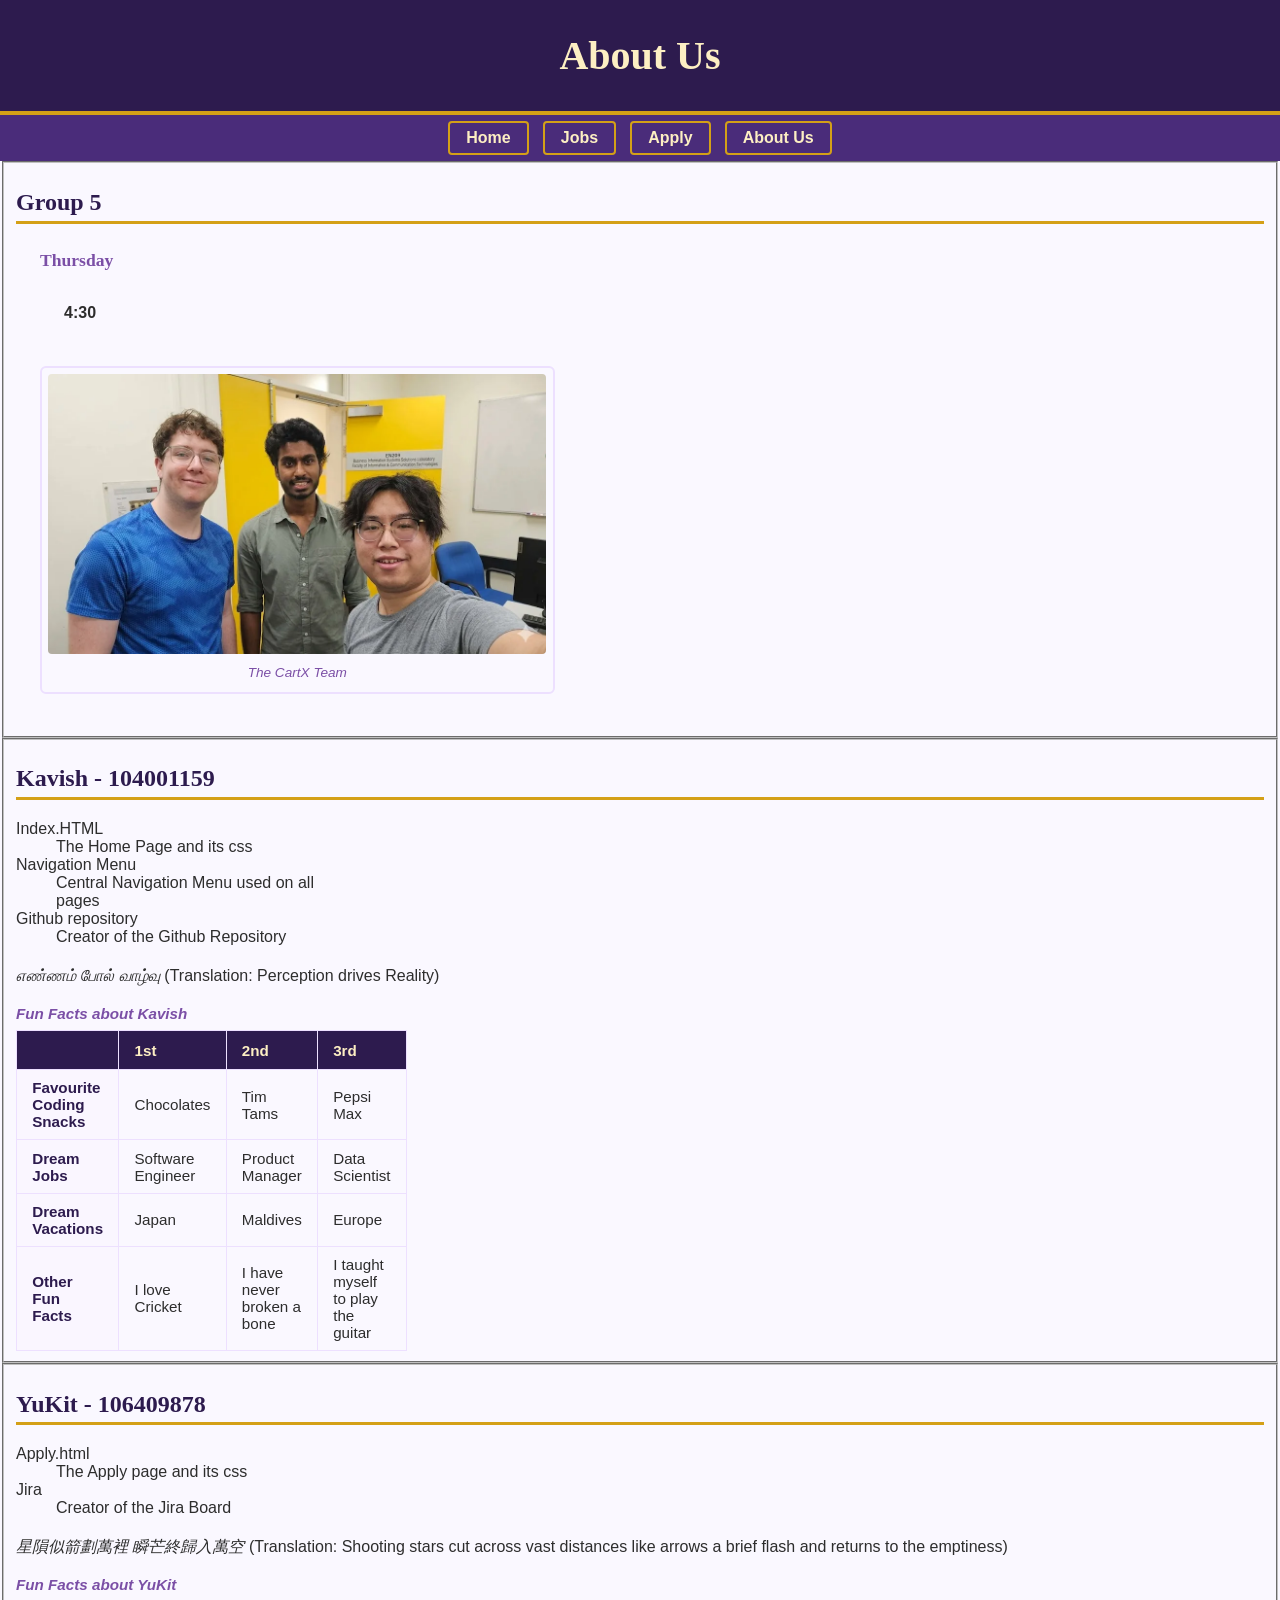
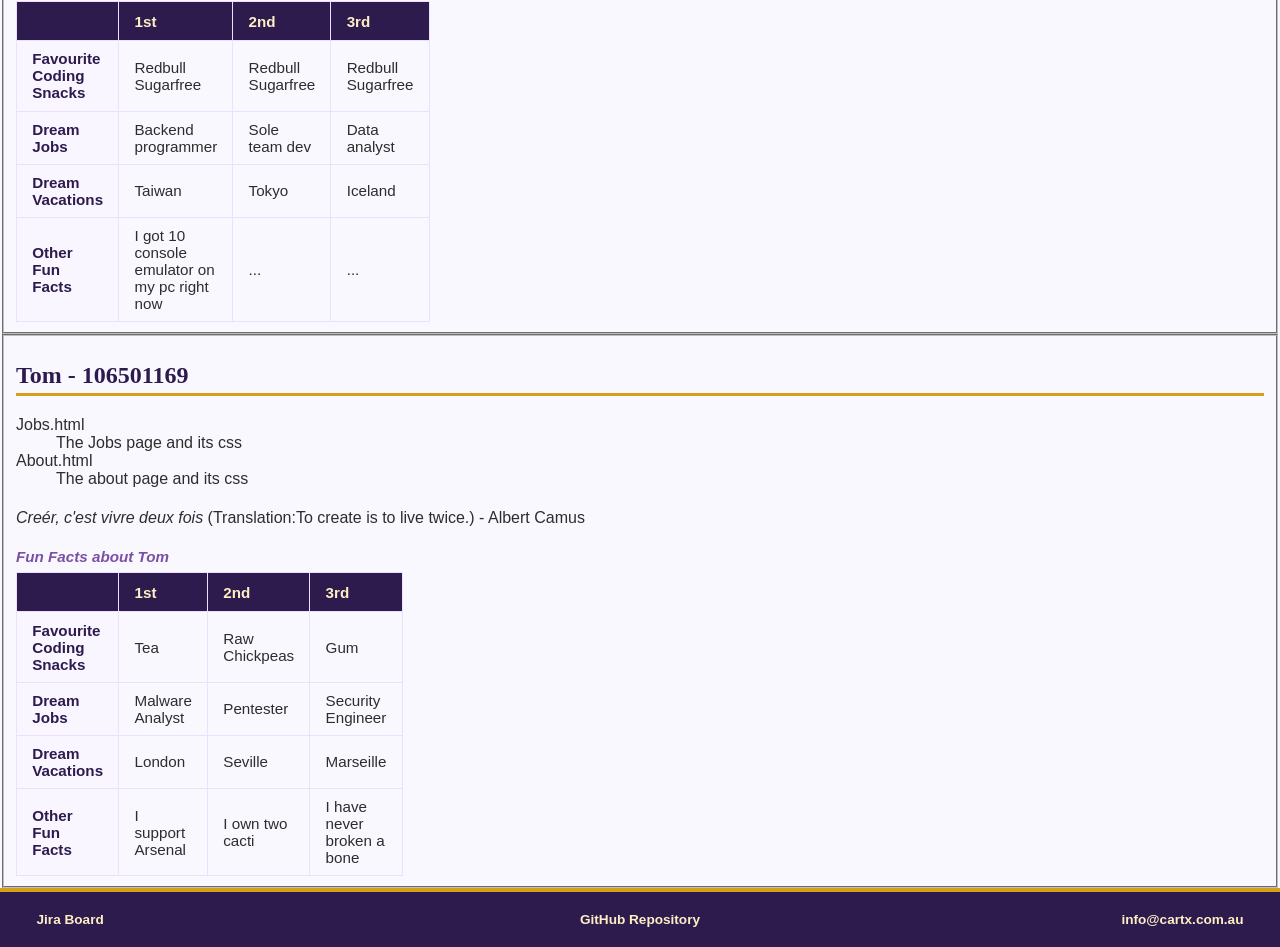
<file: about.html>
<!DOCTYPE html>
<html lang = "en">
    <head>
        <meta charset="utf-8">
        <meta name="description" content="Part of Assignment 1 for Web Tech Project">
        <meta name="keywords" content="about">
        <meta name="author" content="Tom Holliday" >
        <title>About Our Team</title>
        <link rel = "stylesheet" href = "styles.css">
        <style>
            table {
                width: 25%;
            }
            tbody :hover{
                background-color: #c4aadf;
            }
        </style>
    </head>
    <body>
        <header>
            <h1>About Us</h1>
        </header>

        <nav>
            <p class="menu"><a href="index.html">Home</a></p>
            <p class="menu"><a href="jobs.html">Jobs</a></p>
            <p class="menu"><a href="apply.html">Apply</a></p>
            <p class="menu"><a href="about.html">About Us</a></p>
        </nav>
      
        <fieldset>
            <h2>
                Group 5
            </h2>
            <ul style = "list-style: none;">
                <li>
                    <h3>Thursday</h3>
                    <ul style = "list-style: none;">
                        <li>
                            <h4>4:30</h4>
                        </li>
                    </ul>
                </li>
                <li>
                    <figure>
                        <img src="images/group_image.webp" alt="The CartX Team" loading="lazy" class="group_image">
                        <figcaption>The CartX Team</figcaption>
                    </figure>
                </li>
            </ul>
        </fieldset>
      
        <fieldset>
            <h2>
                Kavish - 104001159
            </h2>
                <dl>
                    <dt>Index.HTML</dt>
                    <dd>The Home Page and its css</dd>
                    <dt>Navigation Menu</dt>
                    <dd>Central Navigation Menu used on all pages</dd>
                    <dt>Github repository</dt>
                    <dd>Creator of the Github Repository</dd>
                </dl>
            <p lang =""> <em>எண்ணம் போல் வாழ்வு</em> (Translation: Perception drives Reality)</p>
            <table>
                <caption>Fun Facts about Kavish</caption>
                <thead>
                    <tr>
                        <th scope="col"></th>
                        <th scope="col">1st</th>
                        <th scope="col">2nd</th>
                        <th scope="col">3rd</th>
                    </tr>
                </thead>
                <tbody>
                    <tr>
                        <th>Favourite Coding Snacks</th>
                        <td>Chocolates</td>
                        <td>Tim Tams</td>
                        <td>Pepsi Max</td>
                    </tr>
                    <tr>
                        <th>Dream Jobs</th>
                        <td>Software Engineer</td>
                        <td>Product Manager</td>
                        <td>Data Scientist</td>
                    </tr>
                    <tr>
                        <th>Dream Vacations</th>
                        <td>Japan</td>
                        <td>Maldives</td>
                        <td>Europe</td>
                    </tr>
                    <tr>
                        <th>Other Fun Facts</th>
                        <td>I love Cricket</td>
                        <td>I have never broken a bone</td>
                        <td>I taught myself to play the guitar</td>
                    </tr>
                </tbody>
            </table>
        </fieldset>
      
        <fieldset>
            <h2>
                YuKit - 106409878
            </h2>
                <dl style = "color: #7b4fa6">
                    <dt>Apply.html</dt>
                    <dd>The Apply page and its css</dd>
                    <dt>Jira</dt>
                    <dd>Creator of the Jira Board</dd>
                </dl>
            <p lang ="zh-Hant"><em>星隕似箭劃萬裡 瞬芒終歸入萬空</em> (Translation: Shooting stars cut across vast distances like arrows
a brief flash and returns to the emptiness)</p>
            <table>
                <caption>Fun Facts about YuKit</caption>
                <thead>
                    <tr>
                        <th scope="col"></th>
                        <th scope="col">1st</th>
                        <th scope="col">2nd</th>
                        <th scope="col">3rd</th>
                    </tr>
                </thead>
                <tbody>
                    <tr>
                        <th>Favourite Coding Snacks</th>
                        <td>Redbull Sugarfree</td>
                        <td>Redbull Sugarfree</td>
                        <td>Redbull Sugarfree</td>
                    </tr>
                    <tr>
                        <th>Dream Jobs</th>
                        <td>Backend programmer</td>
                        <td>Sole team dev</td>
                        <td>Data analyst</td>
                    </tr>
                    <tr>
                        <th>Dream Vacations</th>
                        <td>Taiwan</td>
                        <td>Tokyo</td>
                        <td>Iceland</td>
                    </tr>
                    <tr>
                        <th>Other Fun Facts</th>
                        <td>I got 10 console emulator on my pc right now</td>
                        <td>...</td>
                        <td>...</td>
                    </tr>
                </tbody>
            </table>
        </fieldset>
      
        <fieldset>
            <h2>
                Tom - 106501169
            </h2>
            <dl>
                <dt>Jobs.html</dt>
                <dd>The Jobs page and its css</dd>
                <dt>About.html</dt>
                <dd>The about page and its css</dd>
            </dl>
            <p lang ="fr"><em>Creér, c'est vivre deux fois</em> (Translation:To create is to live twice.) - Albert Camus</p>
            <table>
                <caption>Fun Facts about Tom</caption>
                <thead>
                    <tr>
                        <th scope="col"></th>
                        <th scope="col">1st</th>
                        <th scope="col">2nd</th>
                        <th scope="col">3rd</th>
                    </tr>
                </thead>
                <tbody>
                    <tr>
                        <th>Favourite Coding Snacks</th>
                        <td>Tea</td>
                        <td>Raw Chickpeas</td>
                        <td>Gum</td>
                    </tr>
                    <tr>
                        <th>Dream Jobs</th>
                        <td>Malware Analyst</td>
                        <td>Pentester</td>
                        <td>Security Engineer</td>
                    </tr>
                    <tr>
                        <th>Dream Vacations</th>
                        <td>London</td>
                        <td>Seville</td>
                        <td>Marseille</td>
                    </tr>
                    <tr>
                        <th>Other Fun Facts</th>
                        <td>I support Arsenal</td>
                        <td>I own two cacti</td>
                        <td>I have never broken a bone</td>
                    </tr>
                </tbody>
            </table>
        </fieldset>
    
        <footer>
            <p><a href="https://your-jira-board-link.atlassian.net" target="_blank" rel="noopener noreferrer">Jira Board</a></p>
            <p><a href="https://github.com/104001159/Applied-Web-Project.git" target="_blank" rel="noopener noreferrer">GitHub Repository</a></p>
            <p><a href="mailto:info@cartx.com.au">info@cartx.com.au</a></p>
        </footer>
    </body>
</html>
</file>
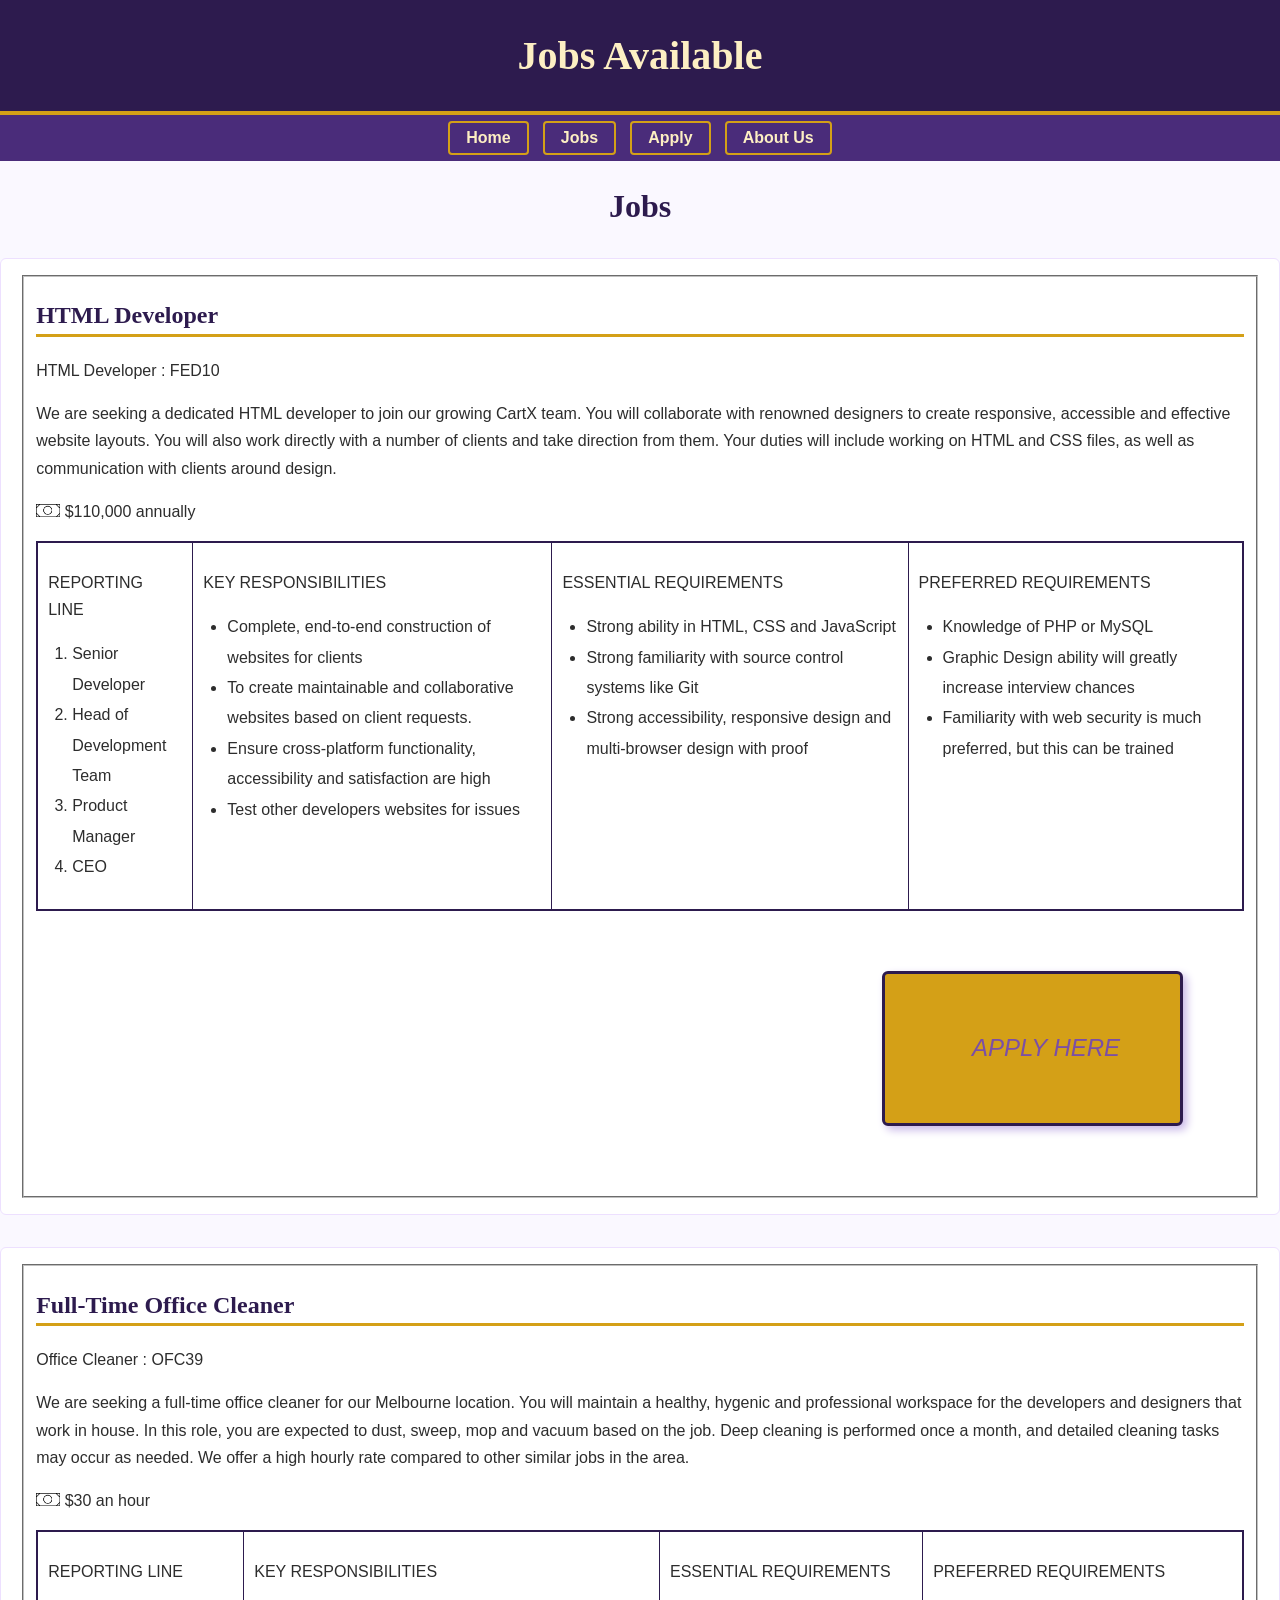
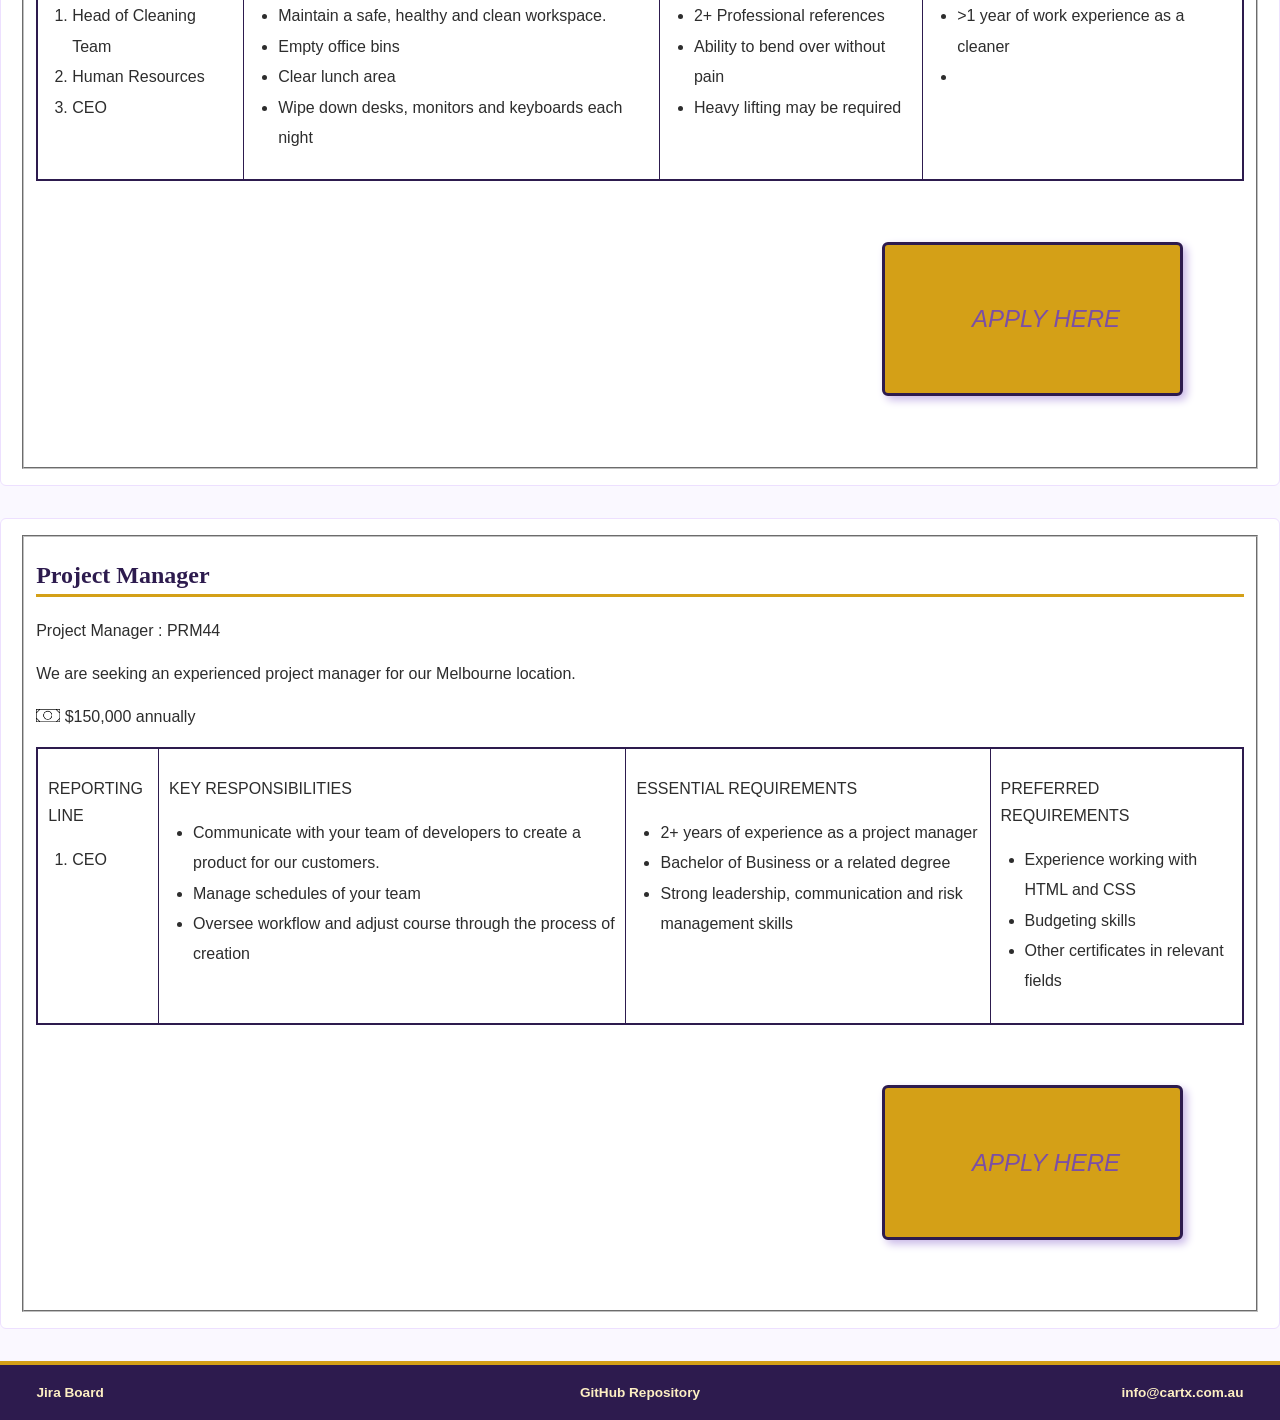
<file: jobs.html>
<!DOCTYPE html>
<html lang = "en">
    <head>
        <meta charset="utf-8">
        <meta name="description" content="Part of Assignment 1 for Web Tech Project">
        <meta name="keywords" content="HTML, jobs">
        <meta name="author" content="Tom Holliday" >
        <title>CartX Careers</title>
        <link rel = "stylesheet" href = "styles.css">
        <style>
            .applyhere {
                display: flex;
                background-color:#d4a017;
                width: 25%;
                align-items: right;
                justify-content: right;
                font-size: 1.5em;
                border: solid #2d1b4e;
                margin: 5% 5% 5% 5%;
                padding: 5% 5% 5% 5%;
            }</style>
    </head>

    <body>
        <header>
            <h1>Jobs Available</h1>
        </header>

        <nav>
            <p class="menu"><a href="index.html">Home</a></p>
            <p class="menu"><a href="jobs.html">Jobs</a></p>
            <p class="menu"><a href="apply.html">Apply</a></p>
            <p class="menu"><a href="about.html">About Us</a></p>
        </nav>
        
        <h2 id = "topofjobs">
            Jobs
        </h2>

        <section><!--html developer-->
            <fieldset> <!--automatic 'box' aorund the information-->
                <h2>
                    HTML Developer
                </h2>
                <p>HTML Developer : FED10</p>
                <p>We are seeking a dedicated HTML developer to join our growing CartX team. You will collaborate with renowned designers to create responsive, accessible and effective website layouts. You will also work directly with a number of clients and take direction from them. Your duties will include working on HTML and CSS files, as well as communication with clients around design.</p>
                <P><img src = "images/money_graphic.png" alt = "money graphic" class="moneygraphic" loading="lazy">          $110,000 annually</P>
                <div class = "container">
                    <div>
                        <p>REPORTING LINE</p>
                        <ol>
                            <li>Senior Developer</li>
                            <li>Head of Development Team</li>
                            <li>Product Manager</li>
                            <li>CEO</li>
                        </ol>
                    </div>
                    <div> 
                        <p>KEY RESPONSIBILITIES</p>
                        <ul>
                            <li>Complete, end-to-end construction of websites for clients</li>
                            <li>To create maintainable and collaborative websites based on client requests.</li>
                            <li>Ensure cross-platform functionality, accessibility and satisfaction are high</li>
                            <li>Test other developers websites for issues</li>
                        </ul>
                    </div>
                    <div>
                        <p>ESSENTIAL REQUIREMENTS</p> <!--ul-->
                        <ul>
                            <li>Strong ability in HTML, CSS and JavaScript</li>
                            <li>Strong familiarity with source control systems like Git</li>
                            <li>Strong accessibility, responsive design and multi-browser design with proof</li>
                        </ul>
                    </div>
                    <div class = "end">
                        <p>PREFERRED REQUIREMENTS</p>
                        <ul>
                            <li>Knowledge of PHP or MySQL</li>
                            <li>Graphic Design ability will greatly increase interview chances </li>
                            <li>Familiarity with web security is much preferred, but this can be trained</li>
                        </ul>
                    </div>
                </div>
                <aside class = "applyhere">
                    <a href="apply.html">APPLY HERE</a>
                </aside>
            </fieldset>
        </section>

        <section> <!--office cleaner-->
            <fieldset> <!--automatic 'box' aorund the information-->
                <h2>
                    Full-Time Office Cleaner
                </h2>
                <p> Office Cleaner : OFC39</p>
                <p>We are seeking a full-time office cleaner for our Melbourne location. You will maintain a healthy, hygenic and professional workspace for the developers and designers that work in house. In this role, you are expected to dust, sweep, mop and vacuum based on the job. Deep cleaning is performed once a month, and detailed cleaning tasks may occur as needed. We offer a high hourly rate compared to other similar jobs in the area.</p>
                <p><img src = "images/money_graphic.png" alt = "money graphic" class="moneygraphic" loading="lazy">         $30 an hour</p>
                <div class = "container">
                    <div>
                        <p>REPORTING LINE</p>
                        <ol>
                            <li>Head of Cleaning Team</li>
                            <li>Human Resources</li>
                            <li>CEO</li>
                        </ol>
                    </div>
                    
                    <div>
                        <p>KEY RESPONSIBILITIES</p>
                        <ul>
                            <li>Maintain a safe, healthy and clean workspace.</li>
                            <li>Empty office bins</li>
                            <li>Clear lunch area</li>
                            <li>Wipe down desks, monitors and keyboards each night</li>
                        </ul>
                    </div>
                    <div>
                        <p>ESSENTIAL REQUIREMENTS</p>
                        <ul>
                            <li>2+ Professional references</li>
                            <li>Ability to bend over without pain</li>
                            <li>Heavy lifting may be required</li>
                        </ul>
                    </div>
                    <div class = end>
                       <p>PREFERRED REQUIREMENTS</p>
                        <ul>
                            <li>>1 year of work experience as a cleaner</li>
                            <li></li>
                        </ul>
                    </div>
                </div>
                <aside class = "applyhere">
                    <a href="apply.html">APPLY HERE</a>
                </aside>
           </fieldset>
        </section>

        <section> <!--project manager-->
            <fieldset> <!--automatic 'box' aorund the information-->
                <h2>
                    Project Manager
                </h2>
                <p> Project Manager : PRM44</p>
                <p>We are seeking an experienced project manager for our Melbourne location.</p>
                <p><img src = "images/money_graphic.png" alt = "money graphic" class="moneygraphic" loading="lazy">         $150,000 annually</p>
                <div class = "container">
                    <div>
                        <p>REPORTING LINE</p>
                        <ol>
                            <li>CEO</li>
                        </ol>
                    </div>
                    
                    <div>
                        <p>KEY RESPONSIBILITIES</p>
                        <ul>
                            <li>Communicate with your team of developers to create a product for our customers.</li>
                            <li>Manage schedules of your team</li>
                            <li>Oversee workflow and adjust course through the process of creation</li>
                        </ul>
                    </div>
                    <div>
                        <p>ESSENTIAL REQUIREMENTS</p> <!--ul-->
                        <ul>
                            <li>2+ years of experience as a project manager</li>
                            <li>Bachelor of Business or a related degree</li>
                            <li>Strong leadership, communication and risk management skills</li>
                        </ul>
                    </div>
                    <div class = end>
                        <p>PREFERRED REQUIREMENTS</p> <!--ul-->
                        <ul>
                            <li>Experience working with HTML and CSS</li>
                            <li>Budgeting skills</li>
                            <li>Other certificates in relevant fields</li>
                        </ul>
                    </div>
                </div>
                <aside class = "applyhere">
                    <a href="apply.html">APPLY HERE</a>
                </aside>
           </fieldset>
        </section>
    </body>

    <footer>
        <p><a href="https://your-jira-board-link.atlassian.net" target="_blank" rel="noopener noreferrer">Jira Board</a></p>
        <p><a href="https://github.com/104001159/Applied-Web-Project.git" target="_blank" rel="noopener noreferrer">GitHub Repository</a></p>
        <p><a href="mailto:info@cartx.com.au">info@cartx.com.au</a></p>
    </footer>

</html>
</file>
<file: styles.css>
/*
filename: styles.css
author: Kavish Shanmugam
created: 04/04/2026
last modified: 06/04/2026
description: index.html styles for CartX project, designed to be clean, modern, and responsive with a focus on typography, layout, and accessibility.
*/

/* UNIVERSAL & BASE */

* {
    font-family: 'Trebuchet MS', Arial, sans-serif;
    color: #2d2d2d;
    box-sizing: border-box;
}

body {
    background-color: #faf8ff;
    margin: 0;
    padding: 0;
}

/* TYPOGRAPHY */

h1, h2, h3 {
    font-family: Georgia, serif;
}

h1 {
    font-size: 2.5em;
    color: #fdefc3;
    margin: 0.2em 0;
}

h2 {
    font-size: 1.5em;
    color: #2d1b4e;
    border-bottom: 3px solid #d4a017;
    padding-bottom: 0.2em;
}

h3 {
    color: #7b4fa6;
    font-size: 1.1em;
}

p {
    line-height: 1.7;
}

/* HEADER */

header {
    background-color: #2d1b4e;
    text-align: center;
    padding: 1.5em;
    border-bottom: 4px solid #d4a017;
}

header img {
    width: 80px;
    margin-bottom: 0.3em;
}

.slogan {
    color: #fdefc3;
    font-style: italic;
    font-size: 1em;
    margin: 0;
}

/* NAVIGATION */

nav {
    background-color: #4a2c7a;
    padding: 0.6em 1em;
    text-align: center;
}

.menu {
    display: inline-block;
    margin: 0 0.3em;
}

nav a {
    color: #fdefc3;
    text-decoration: none;
    font-weight: bold;
    padding: 0.4em 1em;
    border: 2px solid #d4a017;
    border-radius: 4px;
}

nav a:hover {
    background-color: #d4a017;
    color: #2d1b4e;
}

/* ARTICLE & SECTIONS */

article {
    max-width: 1100px;
    margin: 1.5em auto;
    padding: 0 1em;
    min-width: 30em;
}

section {
    margin-bottom: 2em;
    padding: 1em 1.2em;
    background-color: #ffffff;
    border-radius: 6px;
    border: 1px solid #ede0ff;
}

/* ASIDE */

aside {
    float: right;
    width: 25%;
    margin: 0 0 1em 1.5em;
    padding: 0.8em 1em;
    border: 2px solid #d4a017;
    border-radius: 6px;
    background-color: #faf6ff;
    box-shadow: 4px 4px 8px #c9b8e8;
    font-style: italic;
}

aside h3 {
    margin-top: 0;
}

aside ul {
    padding-left: 1.2em;
}

aside a {
    color: #7b4fa6;
    text-decoration: none;
}

aside a:hover {
    color: #d4a017;
    text-decoration: underline;
}

/* FIGURE & IMAGE */

figure {
    display: inline-block;
    border: 2px solid #ede0ff;
    padding: 0.4em;
    border-radius: 6px;
    text-align: center;
    margin: 1em 0;
}

figure img {
    width: 100%;
    max-width: 700px;
    height: 280px;
    object-fit: cover;
    border-radius: 4px;
    display: block;
}

figcaption {
    font-style: italic;
    font-size: 0.85em;
    color: #7b4fa6;
    margin-top: 0.4em;
}

/* SEARCH FORM */

#search form {
    margin-top: 0.8em;
}

#search label {
    font-weight: bold;
    margin-right: 0.5em;
    color: #2d1b4e;
}

#search input[type="search"] {
    padding: 0.5em 0.8em;
    width: 280px;
    border: 2px solid #c9b8e8;
    border-radius: 4px 0 0 4px;
    font-size: 0.95em;
    font-family: inherit;
    outline: none;
}

#search input[type="search"]:focus {
    border-color: #d4a017;
}

#search input[type="submit"] {
    padding: 0.5em 1.2em;
    background-color: #2d1b4e;
    color: #fdefc3;
    border: 2px solid #2d1b4e;
    border-radius: 0 4px 4px 0;
    font-weight: bold;
    cursor: pointer;
    font-family: inherit;
    font-size: 0.95em;
}

#search input[type="submit"]:hover {
    background-color: #d4a017;
    border-color: #d4a017;
    color: #2d1b4e;
}

/* LISTS */

ul, ol {
    line-height: 1.9;
    padding-left: 1.5em;
}

/* TABLE */

table {
    width: 100%;
    border-collapse: collapse;
    margin-top: 1em;
    font-size: 0.95em;
}

caption {
    font-weight: bold;
    font-style: italic;
    margin-bottom: 0.5em;
    color: #7b4fa6;
    text-align: left;
}

table, th, td {
    border: 1px solid #ede0ff;
}

thead tr {
    background-color: #2d1b4e;
}

thead th {
    color: #fdefc3;
    padding: 0.7em 1em;
    text-align: left;
}

tbody th {
    background-color: #faf6ff;
    padding: 0.6em 1em;
    font-weight: bold;
    text-align: left;
    color: #2d1b4e;
}

tbody td {
    padding: 0.6em 1em;
}

tbody tr:hover {
    background-color: #f3ecff;
}

tbody tr:nth-child(even) {
    background-color: #faf8ff;
}

/* Merged cell styling */
.merged-cell {
    font-style: italic;
    color: #7b4fa6;
    background-color: #f3ecff;
}

/* ACKNOWLEDGEMENT OF COUNTRY */

#acknowledgement {
    background-color: #faf6ff;
    border-left: 5px solid #d4a017;
}

#acknowledgement h2 {
    color: #4a2c7a;
}

/* FOOTER */

footer {
    background-color: #2d1b4e;
    border-top: 4px solid #d4a017;
    padding: 1em;
    clear: both;
    text-align: center;
    overflow: hidden;
}

footer p {
    display: inline-block;
    width: 32%;
    margin: 0;
    font-size: 0.85em;
}

footer p:first-child {
    text-align: left;
}

footer p:nth-child(2) {
    text-align: center;
}

footer p:last-child {
    text-align: right;
}

footer a {
    color: #fdefc3;
    text-decoration: none;
    font-weight: bold;
}

footer a:hover {
    color: #d4a017;
    text-decoration: underline;
}

/* JOBS.HTML */
.applyhere a:hover {
    color: #2d1b4e;
    text-decoration: underline;
}

.moneygraphic {
    max-width: 1.5em;
}

.container {
    display: flex;
    border : 2px solid #2d1b4e;
}

.container div {
    border-right: 1px solid #2d1b4e;
    padding: 10px;
}

.container .end {
    border: none;
}

#topofjobs {
    display: flex;
    justify-content: center;
    border: none;
    font-size: 2em;
}
/*ABOUT.HTML*/
dl {
    width: 25%;
}
.side_by_side {
    display:flex;
}
</file>
